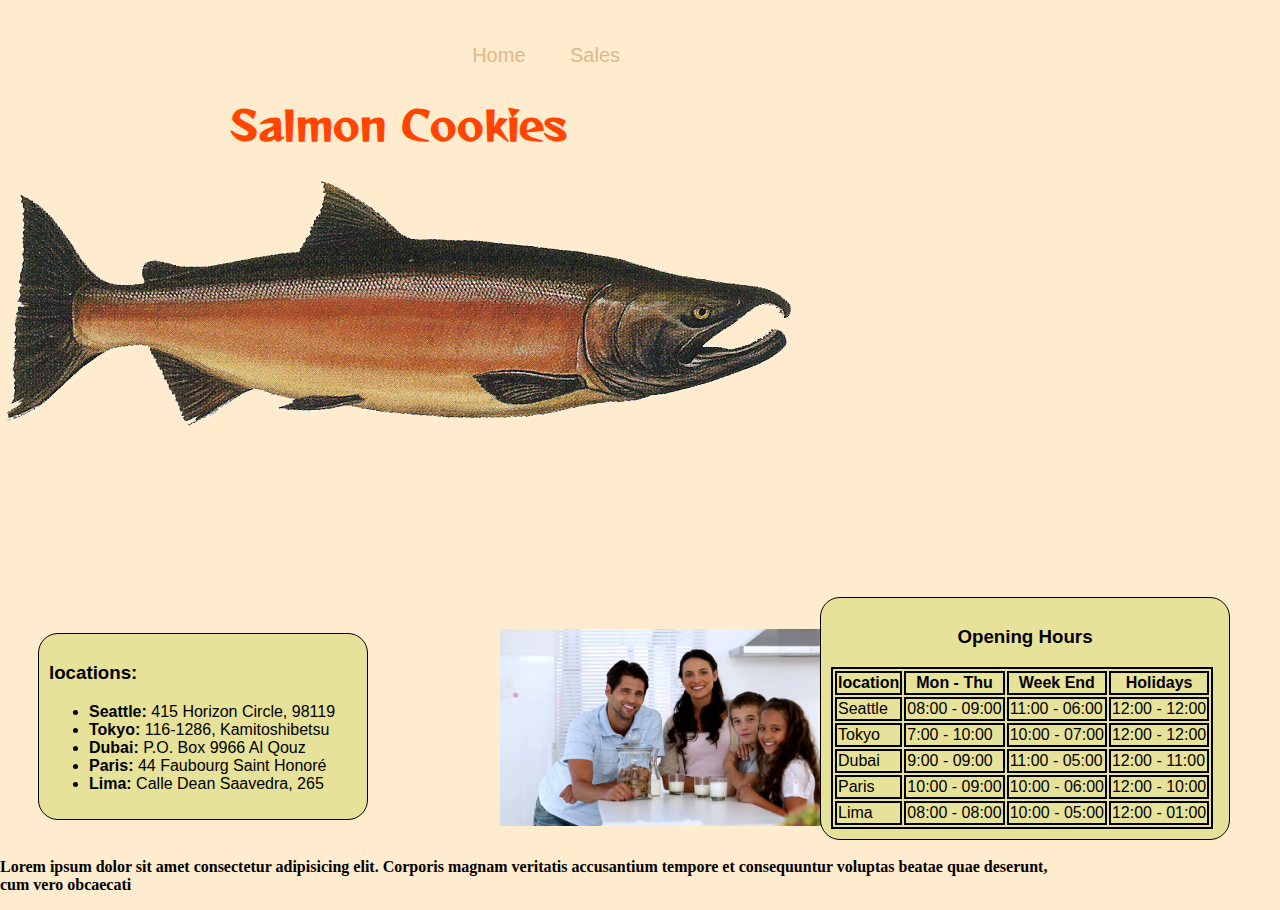
<file: index.html>
<!DOCTYPE html>
<html lang="en">

<head>
  <meta charset="UTF-8">
  <meta http-equiv="X-UA-Compatible" content="IE=edge">
  <meta name="viewport" content="width=device-width, initial-scale=1.0">
  <title>Home</title>
  <link rel="stylesheet" href="css/style.css">
  <link rel="preconnect" href="https://fonts.gstatic.com">
  <link href="https://fonts.googleapis.com/css2?family=Reggae+One&display=swap" rel="stylesheet">
</head>


<body>

  <header>
    <nav>
      <ul>
        <li><a href="index.html">Home</a></li>
        <li><a href="pages/sales.html">Sales</a></li>
      </ul>
    </nav>
    <div id="logo">
      <h1>Salmon Cookies</h1>
      <img src="img/salmon.png" alt="">
    </div>
  </header>

  <main>

    <div id="family">
      <img src="img/family.jpg" alt="">
    </div>

    <div id="locations">
      <h3>locations:</h3>
      <ul>
        <li><span>Seattle:</span> 415 Horizon Circle, 98119</li>
        <li><span>Tokyo:</span> 116-1286, Kamitoshibetsu</li>
        <li><span>Dubai:</span> P.O. Box 9966 Al Qouz</li>
        <li><span>Paris:</span> 44 Faubourg Saint Honoré</li>
        <li><span>Lima:</span> Calle Dean Saavedra, 265</li>
      </ul>
    </div>

    <div id="hours">
      <h3>Opening Hours</h3>
      <table>
        <tr>
          <th>location</th>
          <th>Mon - Thu</th>
          <th>Week End</th>
          <th>Holidays</th>
        </tr>

        <tr>
          <td>Seattle</td>
          <td>08:00 - 09:00</td>
          <td>11:00 - 06:00</td>
          <td>12:00 - 12:00</td>
        </tr>
        <tr>
          <td>Tokyo</td>
          <td>7:00 - 10:00</td>
          <td>10:00 - 07:00</td>
          <td>12:00 - 12:00</td>
        </tr>
        <tr>
          <td>Dubai</td>
          <td>9:00 - 09:00</td>
          <td>11:00 - 05:00</td>
          <td>12:00 - 11:00</td>
        </tr>
        <tr>
          <td>Paris</td>
          <td>10:00 - 09:00</td>
          <td>10:00 - 06:00</td>
          <td>12:00 - 10:00</td>
        </tr>
        <tr>
          <td>Lima</td>
          <td>08:00 - 08:00</td>
          <td>10:00 - 05:00</td>
          <td>12:00 - 01:00</td>
        </tr>



      </table>

    </div>





  </main>


  <footer>
    <p>Lorem ipsum dolor sit amet consectetur adipisicing elit. Corporis magnam veritatis accusantium tempore et
      consequuntur voluptas beatae quae deserunt, cum vero obcaecati
    </p>
  </footer>
</body>

</html>
</file>
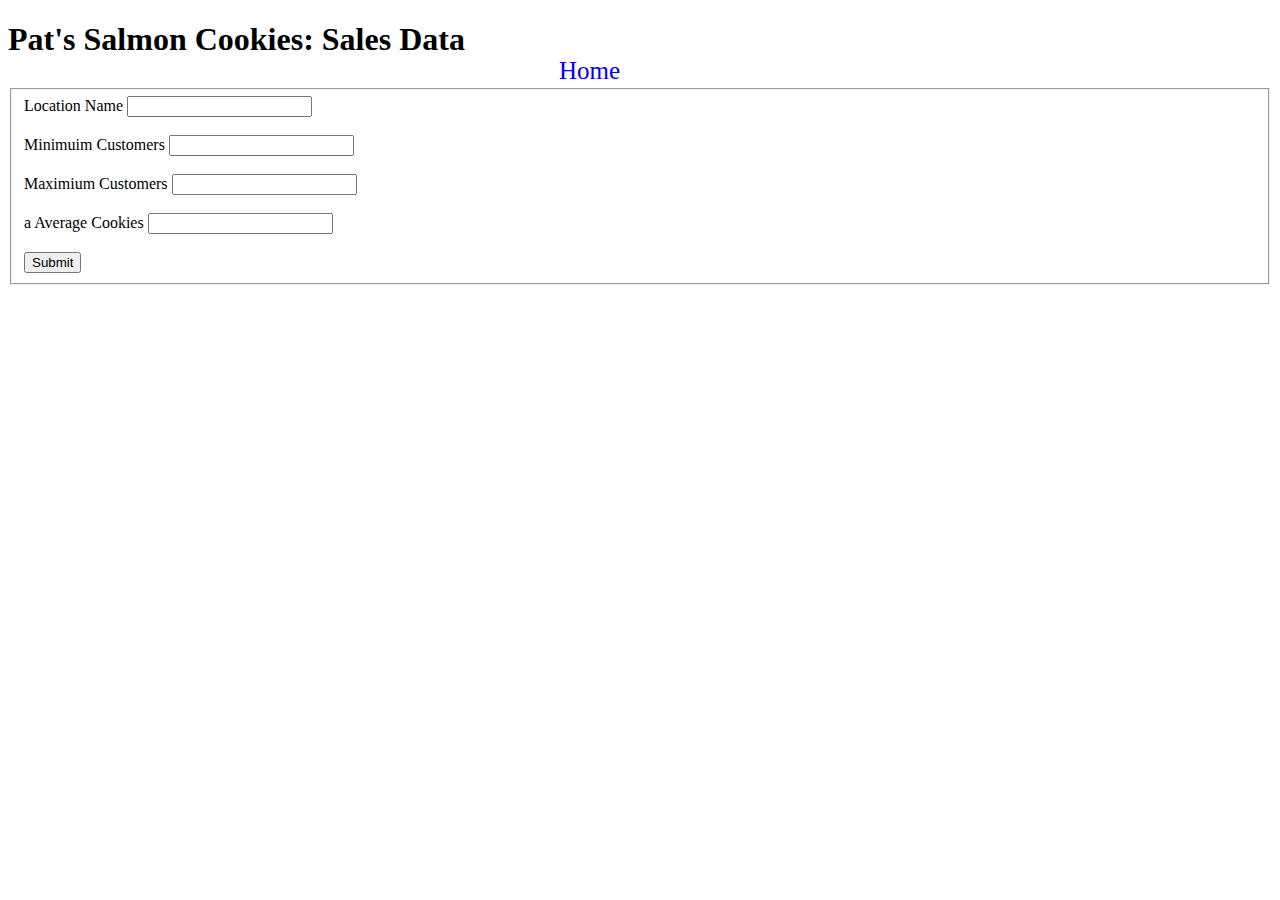
<file: pages/sales.html>
<!DOCTYPE html>
<html lang="en">

<head>
  <meta charset="UTF-8">
  <meta http-equiv="X-UA-Compatible" content="IE=edge">
  <meta name="viewport" content="width=device-width, initial-scale=1.0">
  <title>Sales</title>
  <link rel="stylesheet" href="../css/sales_style.css">
</head>

<body>
  <header>
    <nav>
      <ul>
        <li><a href="../index.html">Home</a></li>
      </ul>
    </nav>
    <h1>Pat's Salmon Cookies: Sales Data</h1>

  </header>

  <main>
    <div id="parent">

    </div>


    <form action="" id="locationForm">

      <fieldset>

        <label for="locName">Location Name</label>
        <input type="text" id="locName" name="locName">
        <br><br>

        <label for="minCust">Minimuim Customers</label>
        <input type="number" id="minCust" name="minCust">
        <br><br>

        <label for="maxCust">Maximium Customers</label>
        <input type="number" name="maxCust" id="maxCust">
        <br><br>
        a
        <label for="avgCookies">Average Cookies</label>
        <input type="number" name="avgCookies" id="avgCookies">
        <br><br>

        <input type="submit" value="Submit">



      </fieldset>
    </form>

  </main>

  <footer>
    <script src="../js/app.js"></script>
  </footer>
</body>

</html>
</file>
<file: css/style.css>
* {
  box-sizing: border-box;
}


body {
  font-family: Arial, Helvetica, sans-serif;
  background-color:blanchedalmond;
}


nav{
  position: relative;
 
}



nav ul {
  position: absolute;
  right: 50%;

}

nav ul li {
  display: inline-block;
  padding: 20px;
  
}


a {
  text-decoration: none;
  font-size: 20px;
  color:burlywood;
}

a:hover {
  color: coral;
  text-decoration: underline;
}



header {
  position: relative;
}

#logo {
  margin: 30px;
  padding: 30pxs;
  position: absolute;
  right: 450px;
  top: 30px;
}

#logo h1 {
  text-align: center;
  font-family: 'Reggae One', cursive;
  font-size: 40px;
  color: orangered;
}

span {
  font-weight: bold;
}

#locations {
  background-color: rgb(231, 226, 154);
  border: 1px solid;
  border-radius: 20px;
  width: 330px;
  padding: 10px;
  position: absolute;
  bottom: 80px;
  margin-left: 30px;
}

table, th, td {
  border: 2px solid;
}

#hours {
  padding: 10px;
  background-color: rgb(231, 226, 154);
  border: 1px solid;
  border-radius: 20px;
  width: 410px;
  position: absolute;
  bottom: 60px;
  right: 50px;
}


#hours h3 {
  text-align: center;
}

footer {
  font-weight: bold;
  position: absolute;
  bottom: -10px;
  right: 200px;
  font-family: 'Times New Roman', Times, serif;
  

}


#family {
  position: absolute;
  left: 500px;
  bottom: 70px;
}

#family img {
  width: 350px;
}
</file>
<file: css/sales_style.css>
* {
  box-sizing: border-box;
}




table, th, td {
  border: black solid 2px;
}

#locationForm {
  margin-top: 30px;
}



nav ul {
  position: absolute;
  right: 50%;
  

}

nav ul li {
  display: inline-block;
  padding: 20px;
 
  
  
}


a {
  text-decoration: none;
  font-size: 25px;
 
  
}
</file>
